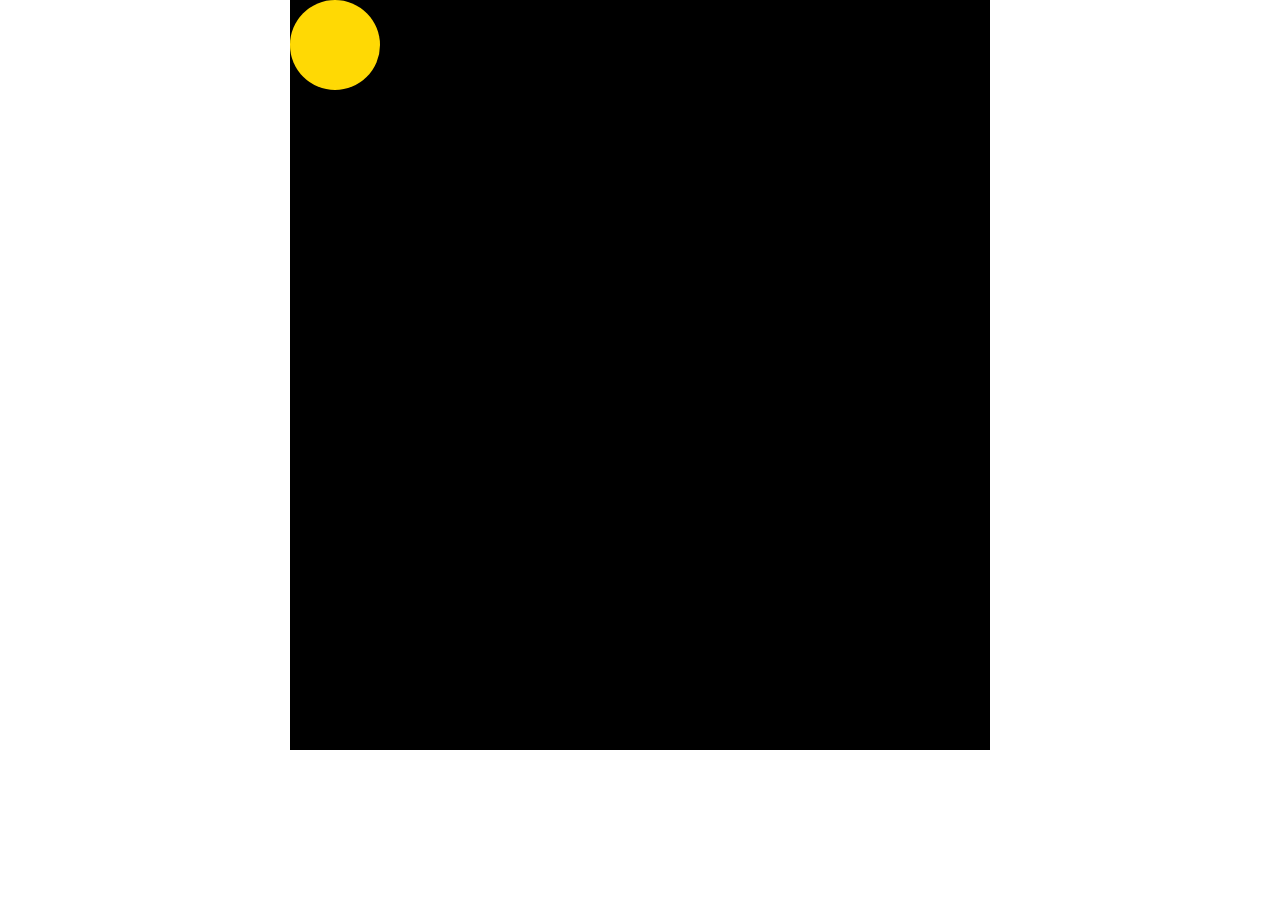
<file: frontcircle/index.html>
<!DOCTYPE html>
<html lang="en">
<head>
    <meta charset="UTF-8">
    <meta http-equiv="X-UA-Compatible" content="IE=edge">
    <meta name="viewport" content="width=device-width, initial-scale=1.0">
    <link rel="stylesheet" href="./css/style.css">
    <title>Document</title>
    <link href="https://cdn.jsdelivr.net/npm/bootstrap@5.0.2/dist/css/bootstrap.min.css" rel="stylesheet" integrity="sha384-EVSTQN3/azprG1Anm3QDgpJLIm9Nao0Yz1ztcQTwFspd3yD65VohhpuuCOmLASjC" crossorigin="anonymous">

</head>
<body>

    <div class="container">
        <div id="blackbox">

            <div class="yellowcircle">
    
            </div>
    
    
        </div>
    </div>
  
    


    <script src="./js/main.js"></script>
</body>
</html>
</file>
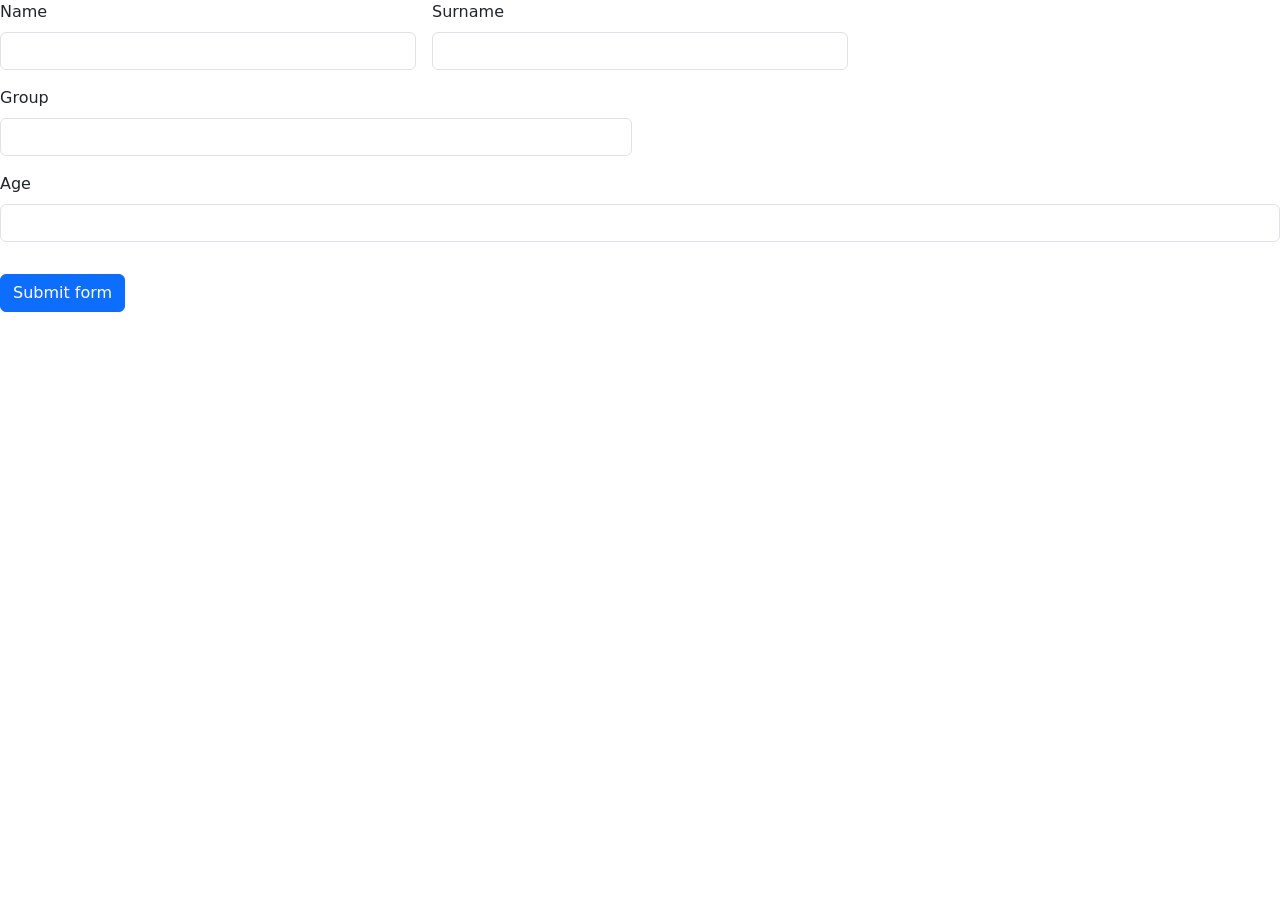
<file: frontvalidation/index.html>
<!DOCTYPE html>
<html lang="en">
<head>
    <meta charset="UTF-8">
    <meta http-equiv="X-UA-Compatible" content="IE=edge">
    <meta name="viewport" content="width=device-width, initial-scale=1.0">
    <title>Document</title>
    <link rel="stylesheet" href="./css/style.css">
    <link href="https://cdn.jsdelivr.net/npm/bootstrap@5.0.2/dist/css/bootstrap.min.css" rel="stylesheet" integrity="sha384-EVSTQN3/azprG1Anm3QDgpJLIm9Nao0Yz1ztcQTwFspd3yD65VohhpuuCOmLASjC" crossorigin="anonymous">

</head>
<body>
    <form class="row g-3 needs-validation" novalidate>
  <div class="col-md-4">
    <label for="validationCustom01" class="form-label">Name</label>
    <input type="text" class="form-control" id="validationCustom01" value="" required>
    
  </div>
  <div class="col-md-4">
    <label for="validationCustom02" class="form-label">Surname</label>
    <input type="text" class="form-control" id="validationCustom02" value="" required>
   
  </div>
 
  <div class="col-md-6">
    <label for="validationCustom03" class="form-label">Group</label>
    <input type="text" class="form-control" id="validationCustom03" required>
    <div class="invalid-feedback">
      Please provide a valid Group.
    </div>
  </div>
 
  <div class="mb-3">
    <label for="ageInput" class="form-label">Age</label>
    <input type="number" class="form-control" id="ageInput" >
    <span class="text-danger d-none"></span>
</div>
  
 
  <div class="col-12">
    <button class="btn btn-primary" type="submit">Submit form</button>
  </div>
</form>


    <script src="./js/main.js"></script>
</body>
</html>
</file>
<file: frontcircle/css/style.css>
#blackbox {
  margin: 0 auto;
  width: 700px;
  height: 750px;
  background-color: black;
  position: relative;
}

#blackbox .yellowcircle {
  width: 90px;
  height: 90px;
  background-color: #ffd904;
  border-radius: 50%;
  -webkit-box-sizing: border-box;
          box-sizing: border-box;
  position: absolute;
}

#blackbox .littlecircle {
  width: 50px;
  height: 50px;
  background-color: yellow;
  border-radius: 50%;
  position: absolute;
  z-index: 10;
}
/*# sourceMappingURL=style.css.map */
</file>
<file: frontvalidation/css/style.css>
/* No CSS *//*# sourceMappingURL=style.css.map */
</file>
